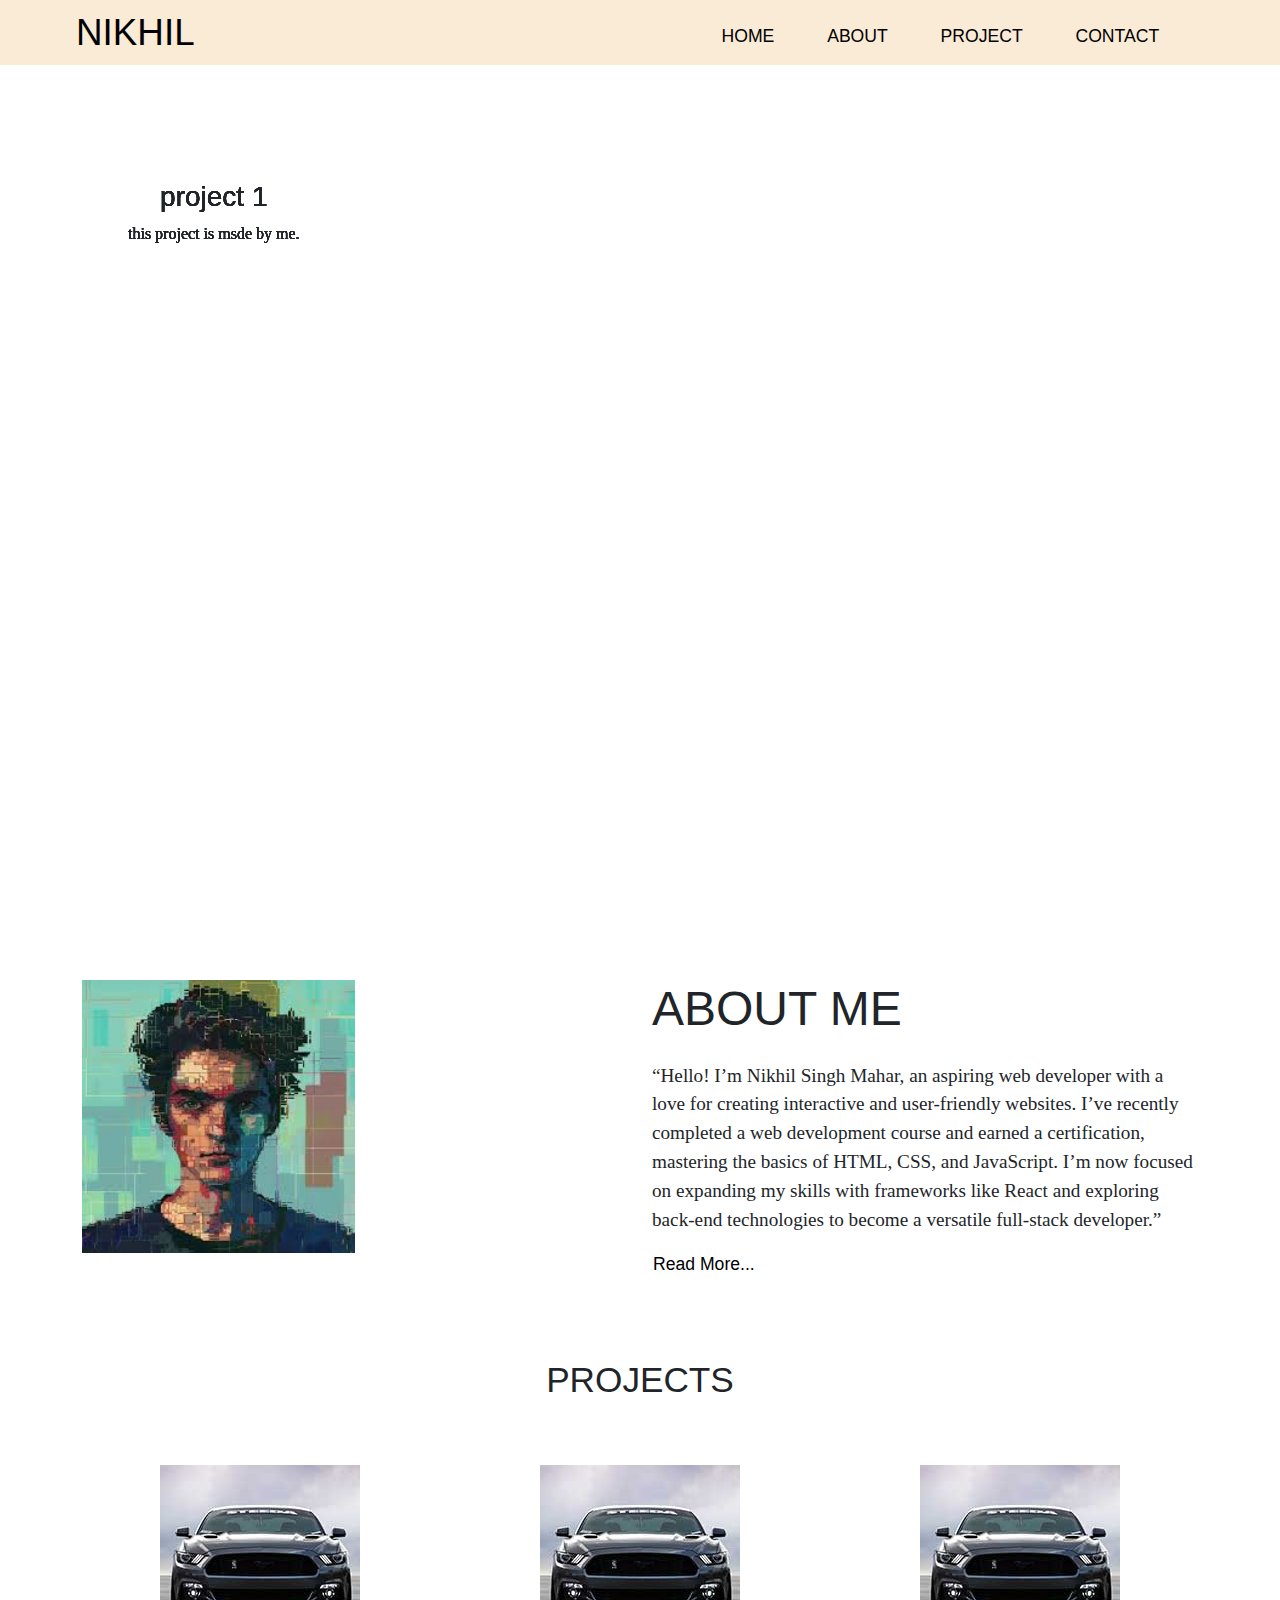
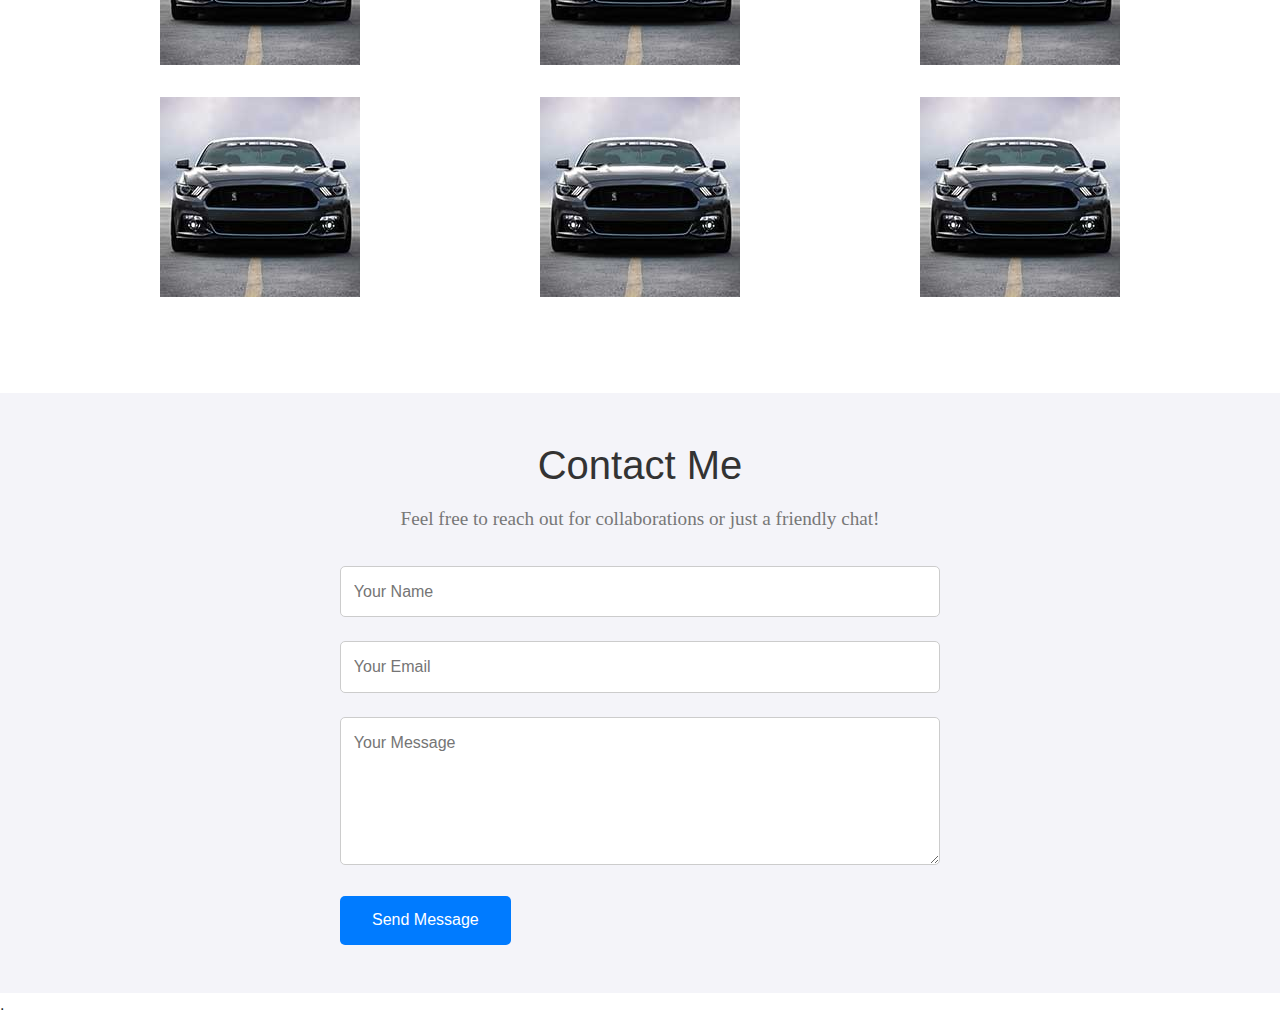
<file: index.html>
<!DOCTYPE html>
<html lang="en">
<head>
<!------------------- Meta Tag --------------------->
    <meta charset="UTF-8">
    <meta name="keywords" content="web developer, website designer, front-end developer">
    <meta name="description" content="I’m a creative web designer specializing in responsive websites, UI/UX design, and digital branding. Explore my portfolio and let’s create something amazing!">
    <meta name="viewport" content="width=device-width, initial-scale=1.0">
    <!------------------- Meta Tag --------------------->

<!------------------- Css Links --------------------->
    <link rel="stylesheet" href="css/bootstrap.min.css">
    <link rel="stylesheet" href="css/media-query.css">
    <link rel="stylesheet" href="css/style.css">
    <link rel="shortcut icon" href="image/favicon.jpeg">
<!------------------- Css Links --------------------->

<title>Nikhil</title>

</head>
<body>
  
  <!------------------- header --------------------->
<header>
  <div class="nav-bar container-fluid ">
    <nav class="navbar navbar-expand-lg ">
        <a class="navbar-brand" href="#">nikhil</a>
        <button id="navbtn" class="navbar-toggler" type="button" data-toggle="collapse" data-target="#navbarNav" aria-controls="navbarNav" aria-expanded="false" aria-label="Toggle navigation">
          <span class="navbar-toggler-icon"></span>
        </button>
        <div class="collapse navbar-collapse" id="navbarNav">
          <ul class="navbar-nav">
            <li class="nav-item active">
              <a class="nav-link" href="#">Home</a>
            </li>
            <li class="nav-item">
              <a class="nav-link" href="#about">about</a>
            </li>
            <li class="nav-item">
              <a class="nav-link" href="#project">project</a>
            </li>
            <li class="nav-item">
              <a class="nav-link" href="#contact">contact</a>
            </li>
          </ul>
        </div>
      </nav>
  </div>
</header>

<!------------------- header --------------------->

<section id="home">
  <div class="home container-fluid"> 
    <video autoplay loop muted>
      <source src="https://cdn.pixabay.com/video/2021/09/04/87515-602317585_tiny.mp4" type="video/mp4">
    </video>
  </div>
</section>
<!------------------- about us --------------------->
<section id="about">
  <div class="about-us container">
    <div class="row">
      <div class="col-lg-6 col-md-6">
        <div class="about-anima">
          <h1 class="about-h1">about me</h1>
          <img src="image/about-umg.jpeg" alt="Error 404">
        </div>
      </div>
      <div class="col-lg-6 col-md-6">
        <div class="about-text">
          <h1 style="text-transform: uppercase;">about me</h1>
          <p>“Hello! I’m Nikhil Singh Mahar, an aspiring web developer with a love for creating interactive and user-friendly websites. 
            I’ve recently completed a web development course and earned a certification, mastering the basics of HTML, CSS, and JavaScript.
            I’m now focused on expanding my skills with frameworks like React and exploring back-end technologies to become a versatile 
            full-stack developer.”</p><p class="about-para">“Beyond coding, I’m a sports enthusiast and play rugby professionally, which has taught me discipline, teamwork, 
              and focus. In my free time, I enjoy watching web series and movies and playing games like PUBG, Valorant, and GTA. 
              I’m passionate about learning, collaborating, and building beautiful digital experiences. Let’s connect and create 
              something amazing together!”</p><a class="btn"> read more...</a>
              
        </div>
      </div>
    </div>
  </div>
</section>
<!------------------- about us --------------------->

<!------------------- projects --------------------->
<div class="project">
<section class="container text-center" id="project">
  <h1 style="text-align: center">Projects</h1>
  <div class="row mt-5">
    <div class="col-lg-4 col-md-6">
      <div class="project-box">
        <div class="project-img">
          <img src="image/gallery-6.jpg" alt="">
        </div>
        <div class="project-text">
          <h3>project 1</h3>
          <p>this project is msde by me.</p>
        </div>
      </div>
    </div>
    <div class="col-lg-4  col-md-6">
      <div class="project-box">
        <div class="project-img">
          <img src="image/gallery-6.jpg" alt="">
        </div>  
        <div class="project-text">
          <h3>project 1</h3>
          <p>this project is msde by me.</p>
        </div>
      </div>
    </div>
    <div class="col-lg-4  col-md-6">
      <div class="project-box">
        <div class="project-img">
          <img src="image/gallery-6.jpg" alt="">
        </div>
        <div class="project-text">
          <h3>project 1</h3>
          <p>this project is msde by me.</p>
        </div>
      </div>
    </div>
    <div class="col-lg-4  col-md-6">
      <div class="project-box">
        <div class="project-img">
          <img src="image/gallery-6.jpg" alt="">
        </div>
        <div class="project-text">
          <h3>project 1</h3>
          <p>this project is msde by me.</p>
        </div>
      </div>
    </div>
    <div class="col-lg-4  col-md-6">
      <div class="project-box">
        <div class="project-img">
          <img src="image/gallery-6.jpg" alt="">
        </div>
        <div class="project-text">
          <h3>project 1</h3>
          <p>this project is msde by me.</p>
        </div>
      </div>
    </div>
    <div class="col-lg-4  col-md-6">
      <div class="project-box">
        <div class="project-img">
          <img src="image/gallery-6.jpg" alt="">
        </div>
        <div class="project-text">
          <h3>project 1</h3>
          <p>this project is msde by me.</p>
        </div>
      </div>
    </div>
  </div>
</section>
</div>
<!------------------- projects --------------------->

<!------------------- contact --------------------->
<div class="contact">
  <section class="container text-center" id="contact">
    <h1>Contact Me</h1>
    <p>Feel free to reach out for collaborations or just a friendly chat!</p>
    <form action="https://formspree.io/f/your_form_id" method="POST" class="contact-form">
      <div class="form-group">
        <input type="text" name="name" placeholder="Your Name" required>
      </div>
      <div class="form-group">
        <input type="email" name="email" placeholder="Your Email" required>
      </div>
      <div class="form-group">
        <textarea name="message" rows="5" placeholder="Your Message" required></textarea>
      </div>
      <button type="submit" class="btn btn-primary">Send Message</button>
    </form>
  </section>
</div>

<!------------------- contact --------------------->

<!------------------- footer --------------------->
<section id="footer">
  .
</section>
<!------------------- footer --------------------->




<!------------------- Script --------------------->
<script src="js/bootstrap.min.js"></script>
<script src="js/script.js"></script>
<!------------------- Script --------------------->

</body>
</html>
</file>
<file: css/media-query.css>
:root{
    --primary:#F77D0A;
    --secondary:#2B2E4A;
    --text:#8486A0;
    --light: #F4F5F8;
    --dark: #1C1E32;
}

/******************** navbar ************************/
@media screen and (max-width:600px){
   .navbar-brand{
        font-size-adjust:.4;
    }
    .navbar{
        padding:0rem 2rem;
    
}
}
/******************** navbar ************************/
</file>
<file: css/style.css>
@import url('https://fonts.googleapis.com/css2?family=Roboto:wght@400;700&display=swap');

*{
    margin: 0rem;
    padding: 0rem;
    box-sizing: border-box;
    font-family: 'Lato', sans-serif;
}
:root{
    --primary:#131316;
    --secondary:#2B2E4A;
    --text:#b0b1be;
    --light: #ffffff;
    --dark: #000000;
}
a{
    text-decoration: none;
    color:var(--dark);
    text-transform: uppercase;
}
p{
    font-family: 'Merriweather', serif;
}
/******************** navbar ************************/
header{
    background-color: antiquewhite;
    position: fixed;
    top: 0;
    left: 0;
    width: 100%;
    z-index: 10;
    padding: 0rem;
}
.navbar{
    padding:0rem 4rem;
    margin: 0rem;
}
.navbar-brand{
    font-size:2.3rem;
}
#navbarNav{
    justify-content: flex-end;
}
.nav-link{
    font-size: 1.1rem;
    color: var(--dark);
    margin: .4rem 2.3rem 0rem 0rem;
}
/******************** navbar ************************/

/******************** home ************************/
.home{
    /* position: relative; */
    /* width: 98.93vw; */
    height: 100vh;
    overflow: hidden;
} 
video{
    width: 100%;
    /* position:absolute; */
    z-index: -1;
    min-width: 100%;
    min-height:100%;
    left: 0;
    }

   
    
    
/******************** home ************************/

/******************** about ************************/
.about-us{
    margin:5rem auto;
}
.about-us h1{
    text-transform: uppercase;
    font-size: 3rem;
}
.about-h1{
    display: none;
}
.about-anima{
    width:50%

}
.about-anima img{
    width: 100%;
    justify-self: center;
}
.about-anima{
    animation-delay: 0ms ;
    animation-duration: 3s;
    animation-iteration-count:inherit;
    animation-name: about;
    animation-timing-function: ease-out;
}
@keyframes about {
    0% {
        transform: scale(0);    
    }
    100%{
        transform: scale(1);
    }
}
.about-para{
    display:none;
    padding-top:0rem ;
}
.about-us p{
    font-size: 1.2rem;
    margin-top: 1.5rem;
}
.btn{
    background-color: none;
    text-transform: capitalize;
    font-size: 1.1rem;
    color: var(--dark);
    margin: 0rem;
    padding: 0rem;
    /* position: relative; */
    left: auto;
    top:auto;
}
/******************** about ************************/

/******************** project ************************/
.project{
   margin: 5rem auto;
   display: block;
}
/* #project{ 
    transform: translateY(-600px);
    transition: transform 1s ease; 
} 
#project.active{
    transform: translateY(0px);
} */

.project h1{
    font-size: 2.2rem;
    text-transform: uppercase;

}
.project-box{
    width: 100%;
    justify-content: center;
    margin: 1rem auto;
    display: flex;
}
.project-box img{
    width: 100%;
    height: auto;
    max-width: 600px;
}
.project-img{
    position: relative;
    overflow: hidden;
}
.project-text{
    position:absolute;
    z-index:10;
    top: 20%;
    left: 10%;
}
/******************** project ************************/
 






/* Contact Section Styles */
.contact {
    padding: 3rem 0;
    background-color: #f4f4f9;
}

.contact h1 {
    font-size: 2.5rem;
    margin-bottom: 1rem;
    color: #333;
}

.contact p {
    font-size: 1.2rem;
    color: #777;
    margin-bottom: 2rem;
}

.contact-form {
    max-width: 600px;
    margin: 0 auto;
    text-align: left;
}

.contact-form .form-group {
    margin-bottom: 1.5rem;
}

.contact-form input, 
.contact-form textarea {
    width: 100%;
    padding: 0.8rem;
    border: 1px solid #ccc;
    border-radius: 5px;
    font-size: 1rem;
    font-family: 'Arial', sans-serif;
    box-sizing: border-box;
}

.contact-form input:focus, 
.contact-form textarea:focus {
    outline: none;
    border-color: #007bff;
    box-shadow: 0 0 5px rgba(0, 123, 255, 0.5);
}   

.contact-form button {
    padding: 0.8rem 2rem;
    background-color: #007bff;
    color: #fff;
    border: none;
    border-radius: 5px;
    font-size: 1rem;
    cursor: pointer;
    transition: background-color 0.3s;
}

.contact-form button:hover {
    background-color: #0056b3;
}
</file>
